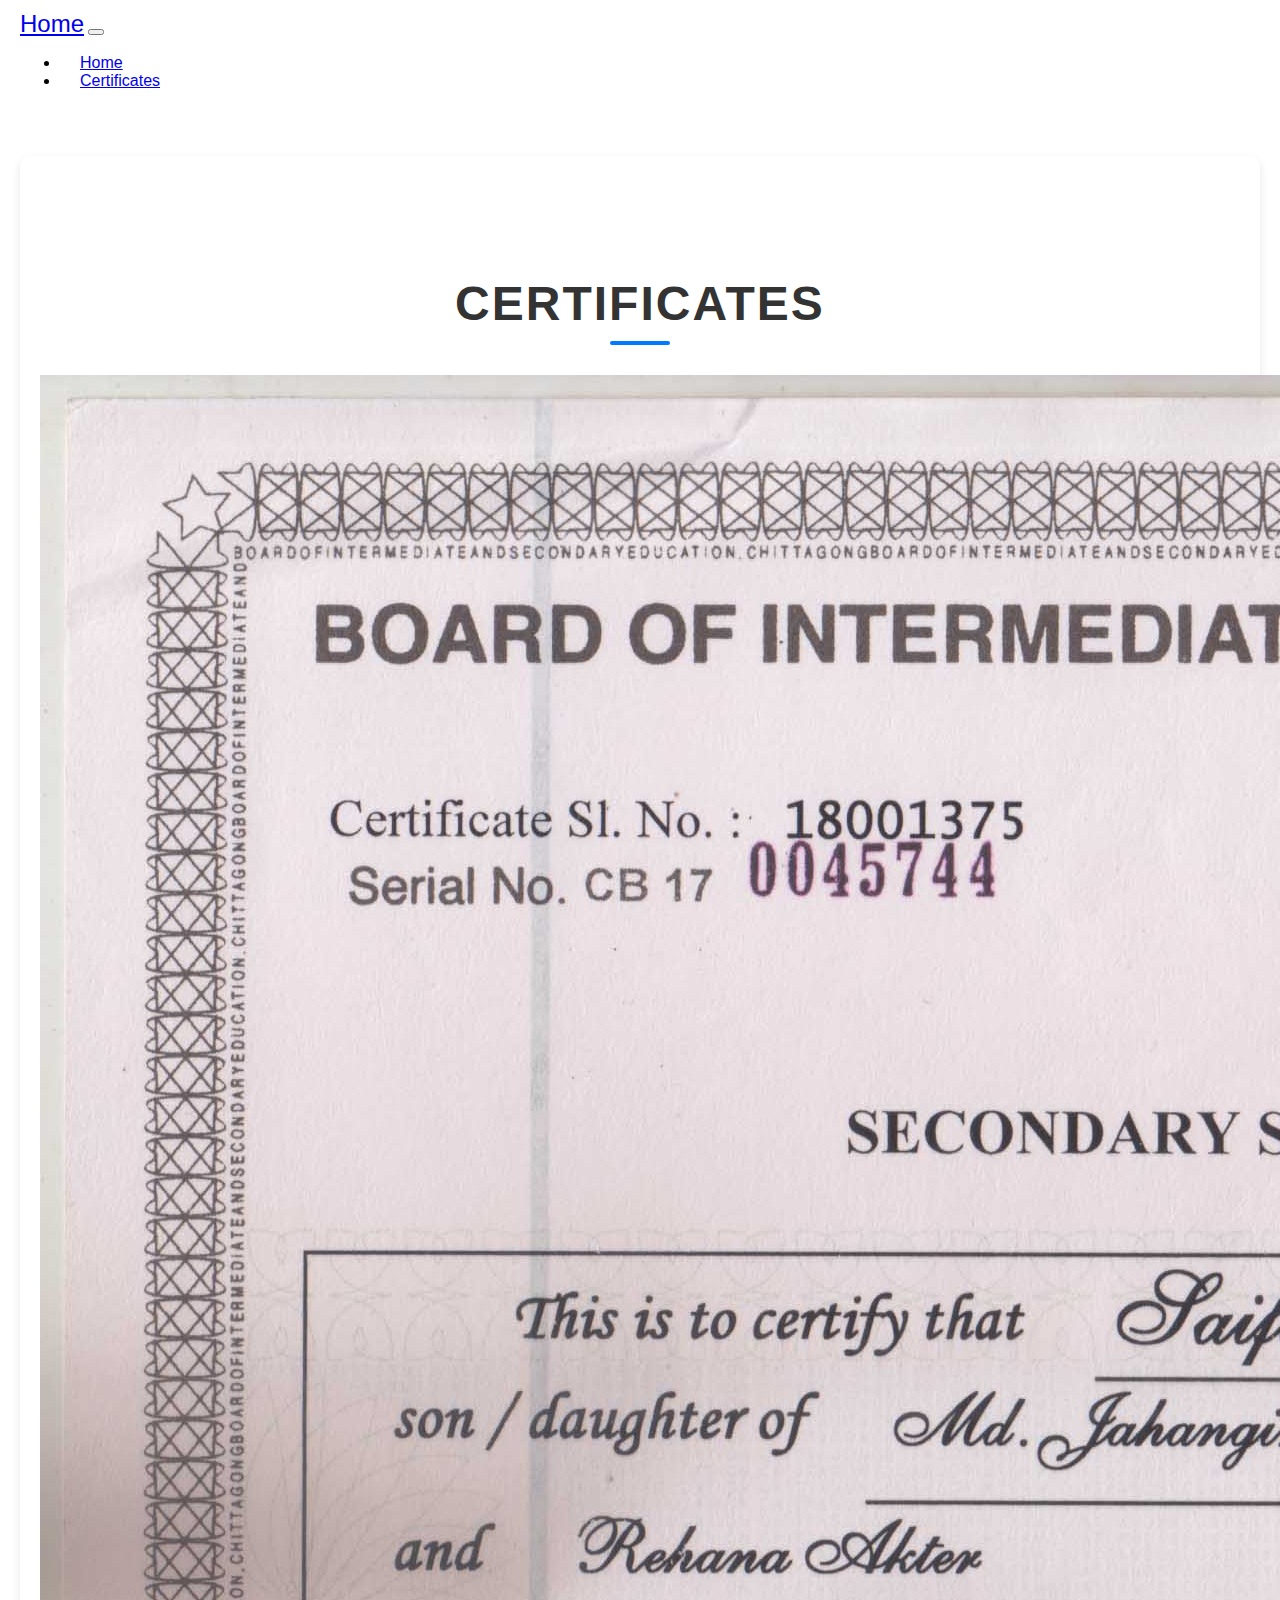
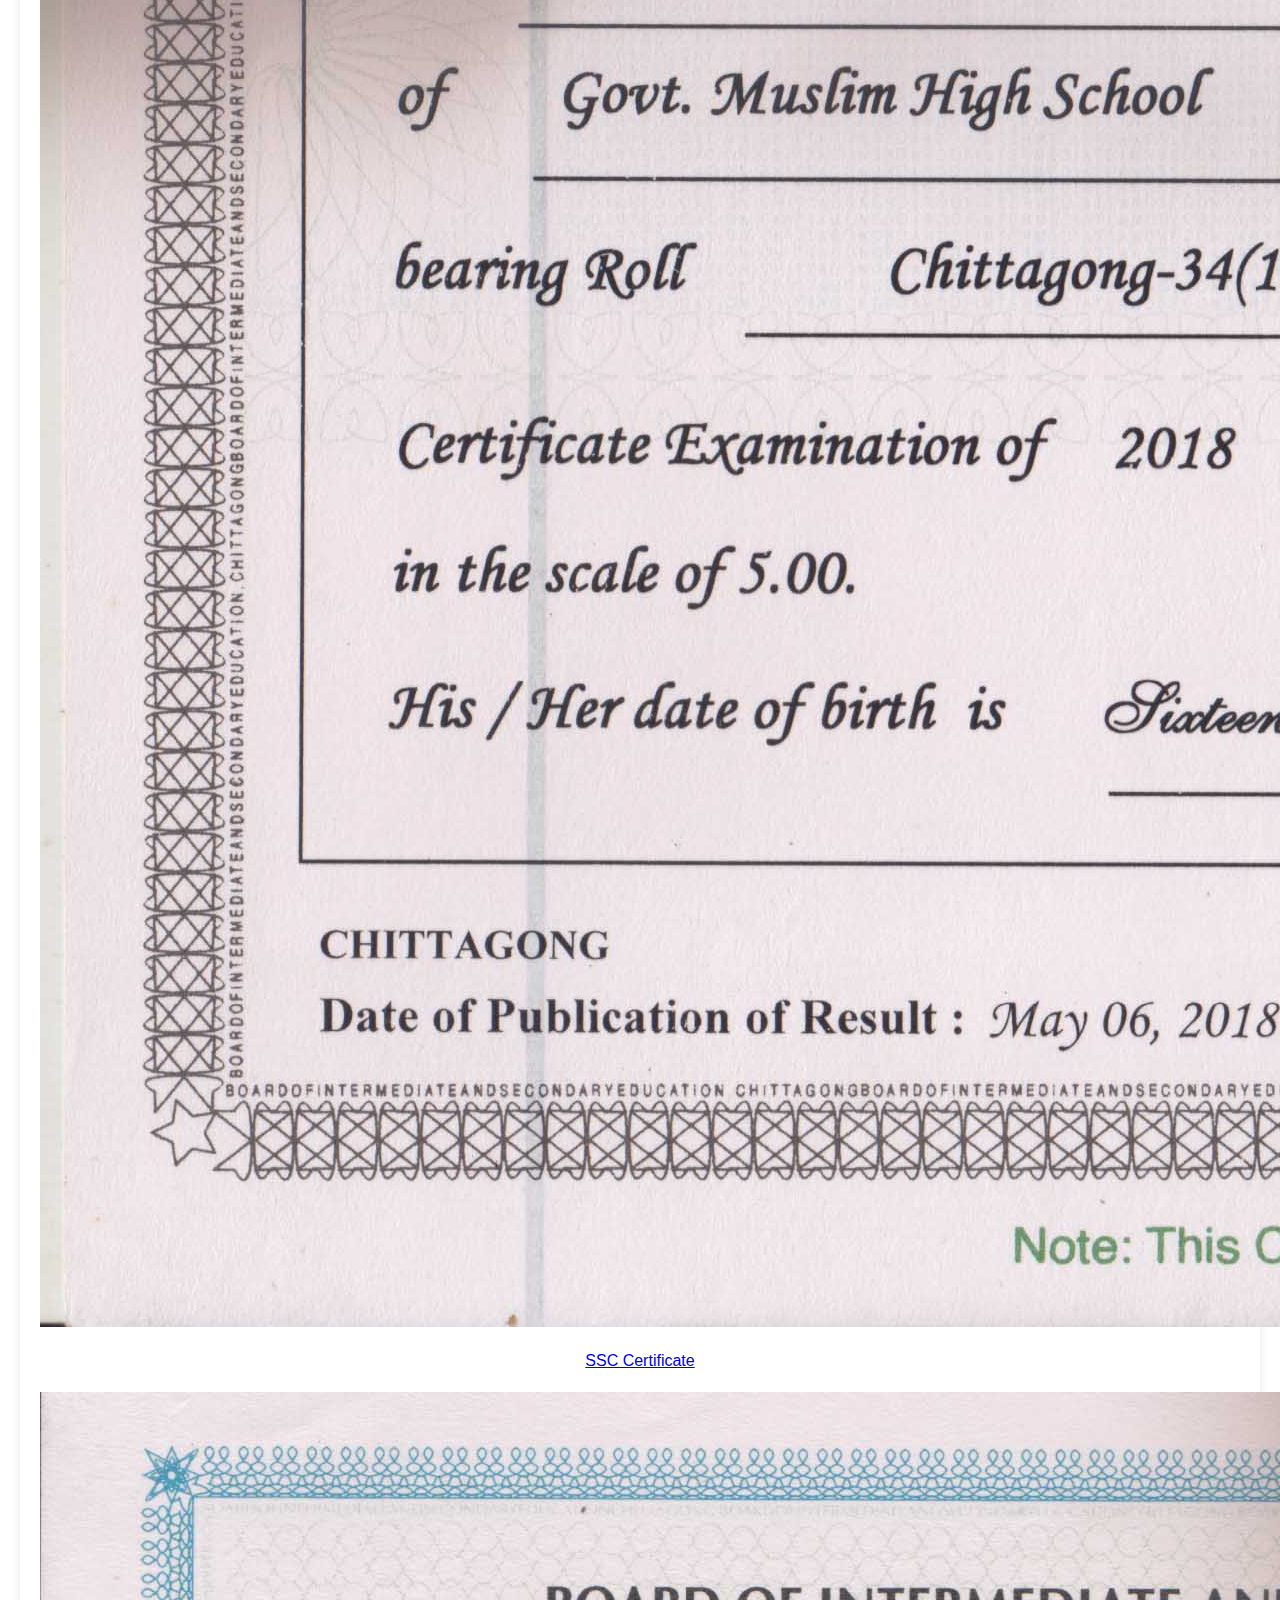
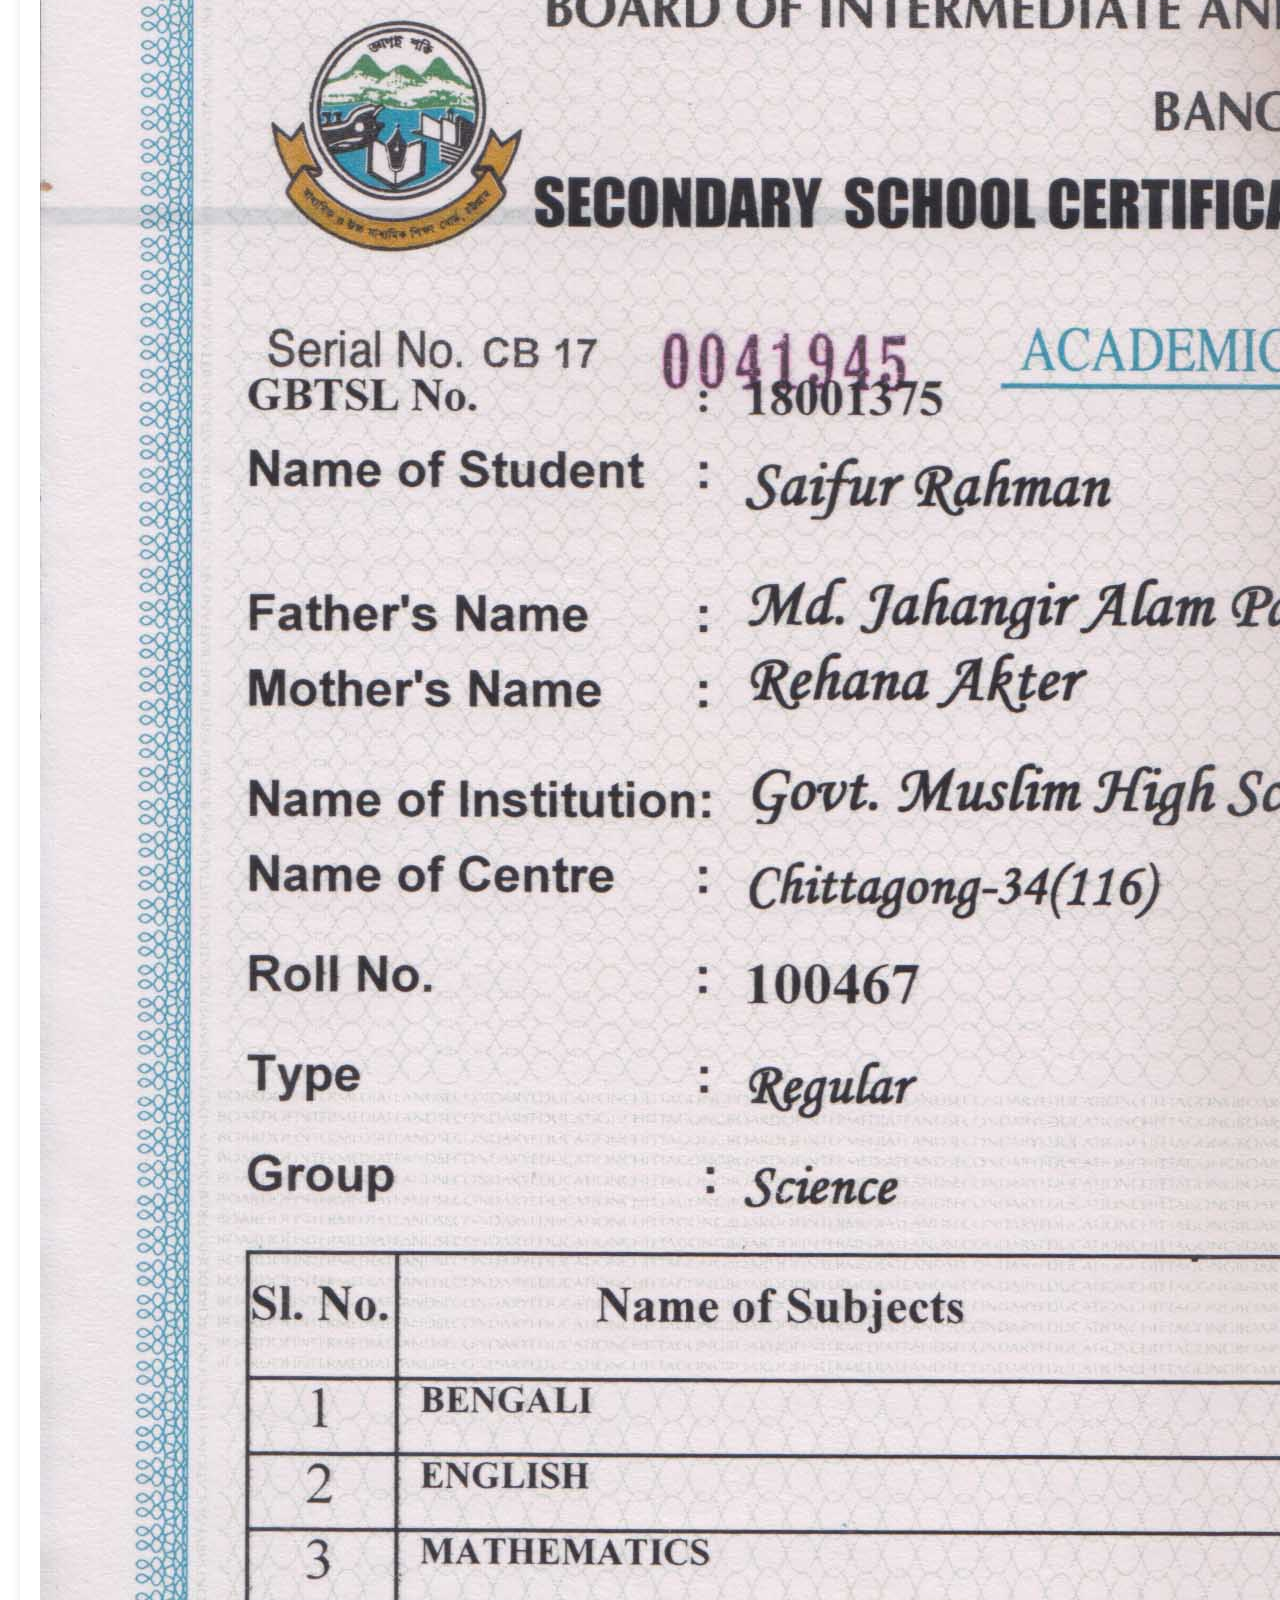
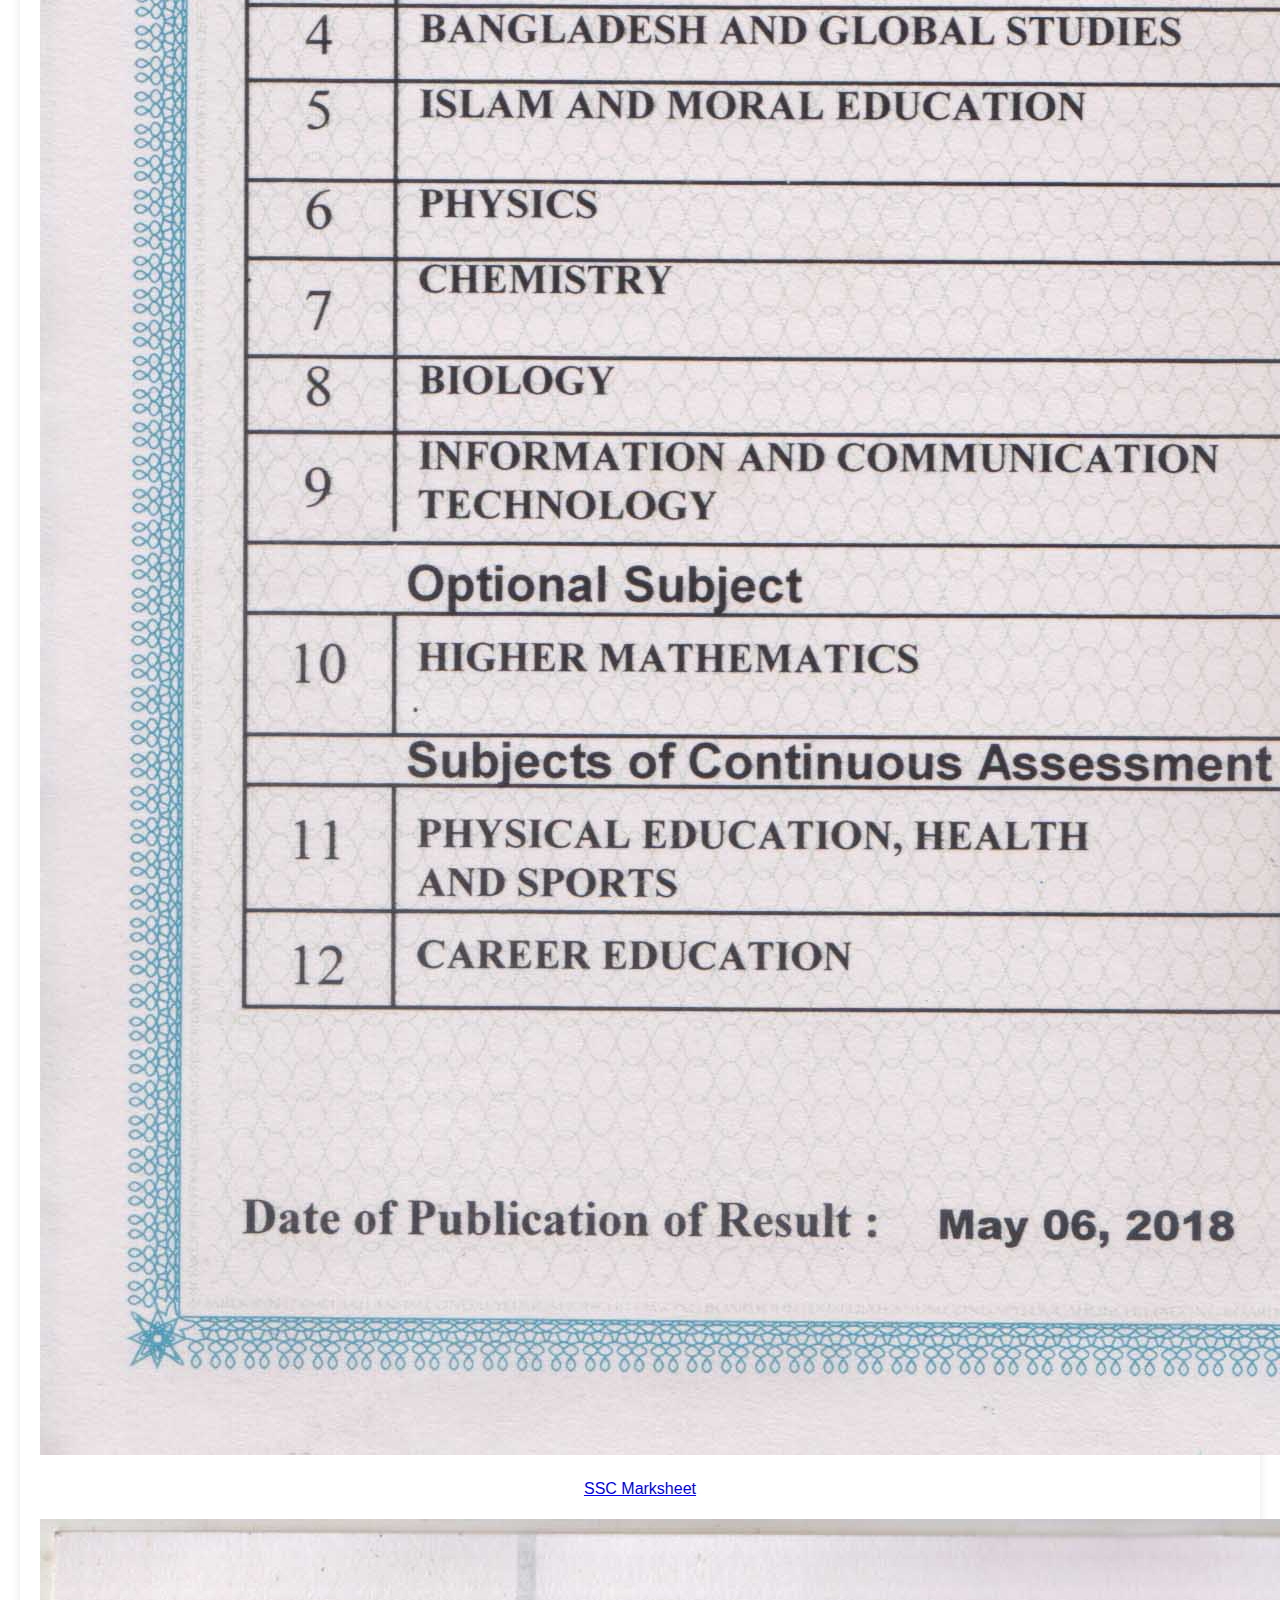
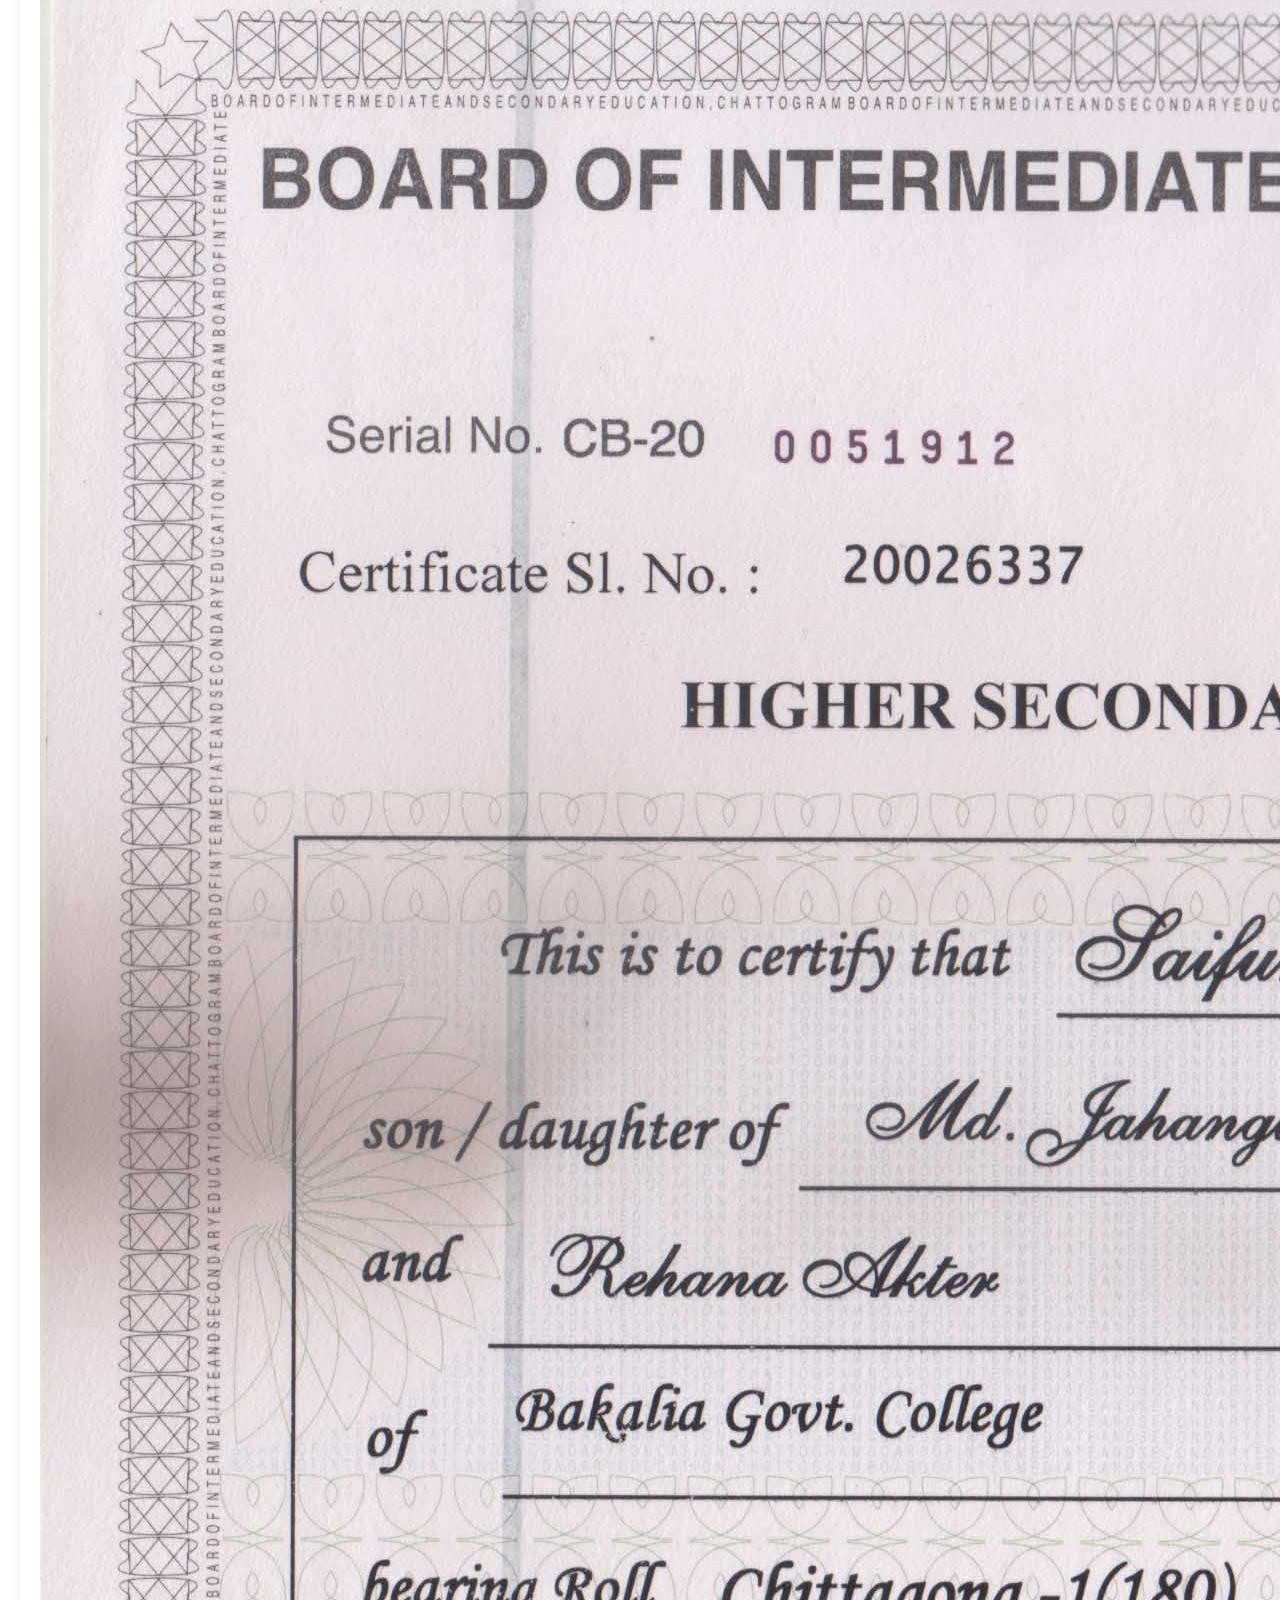
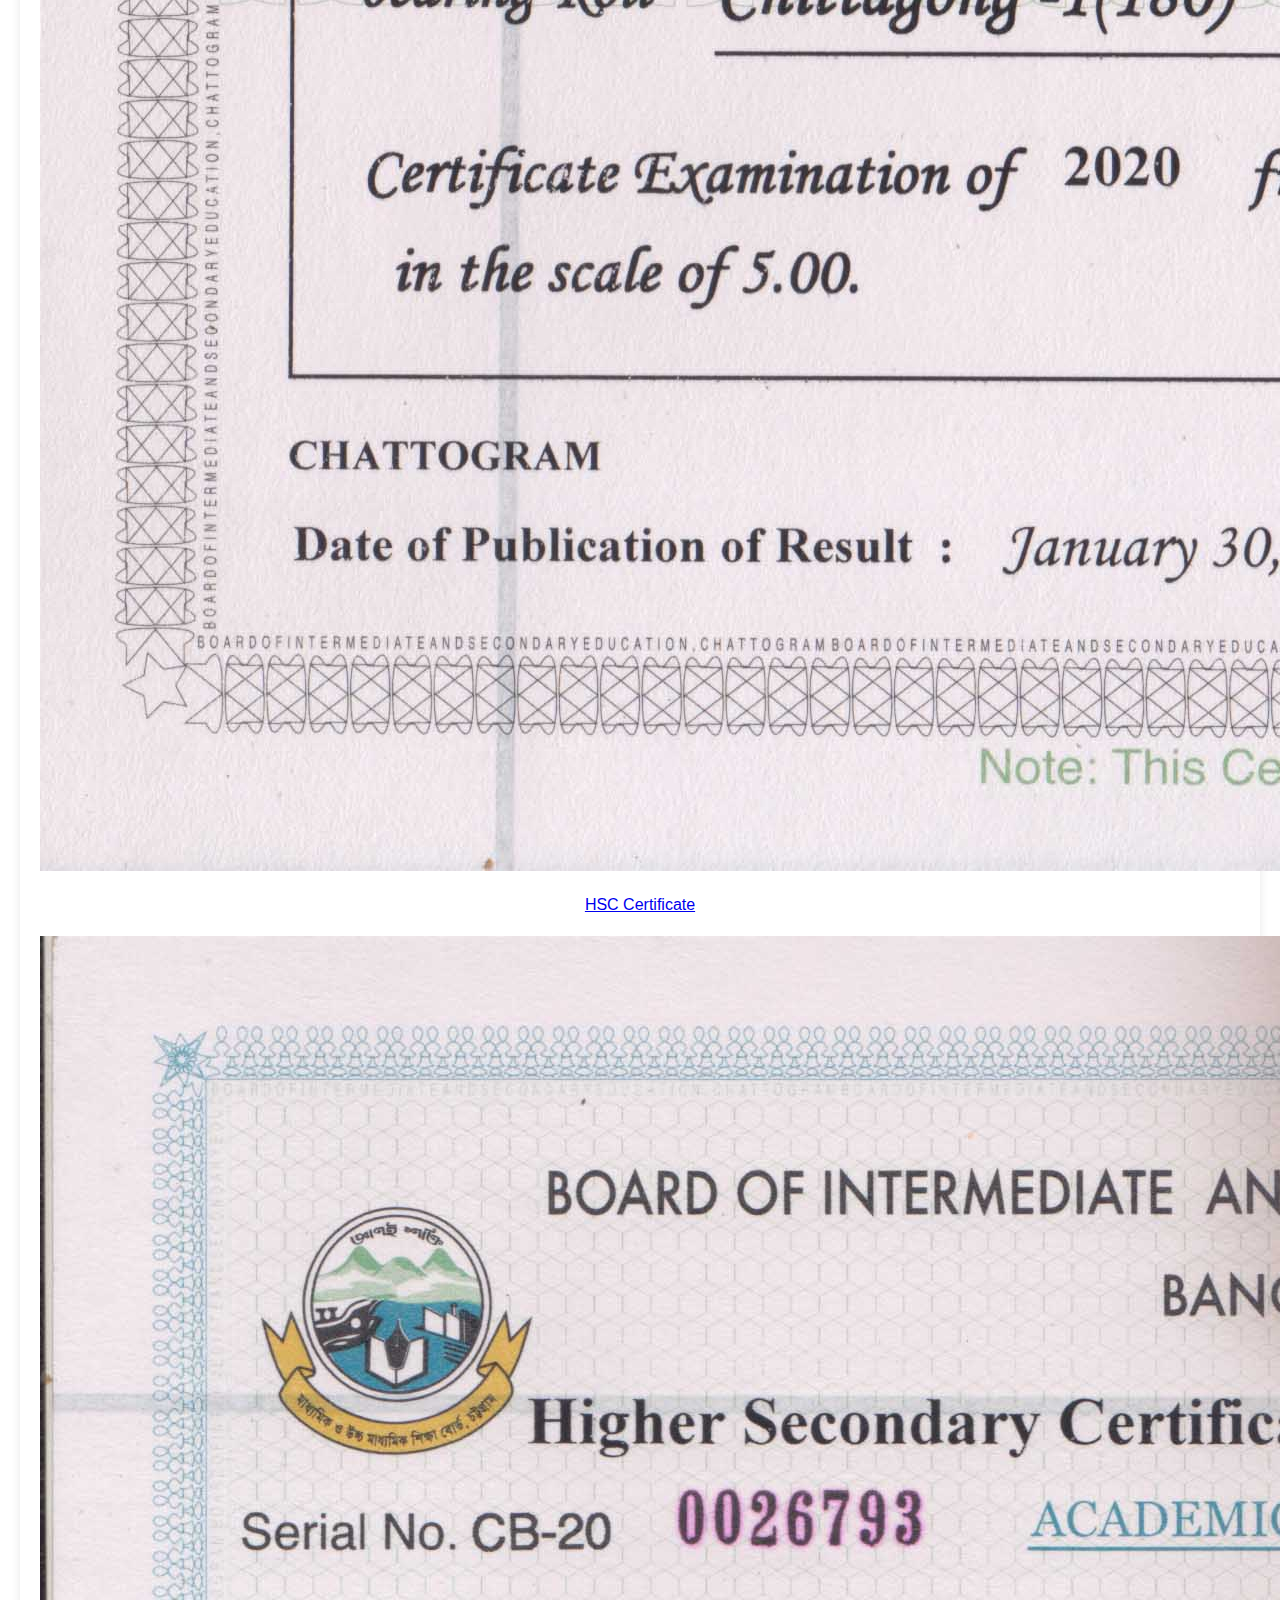
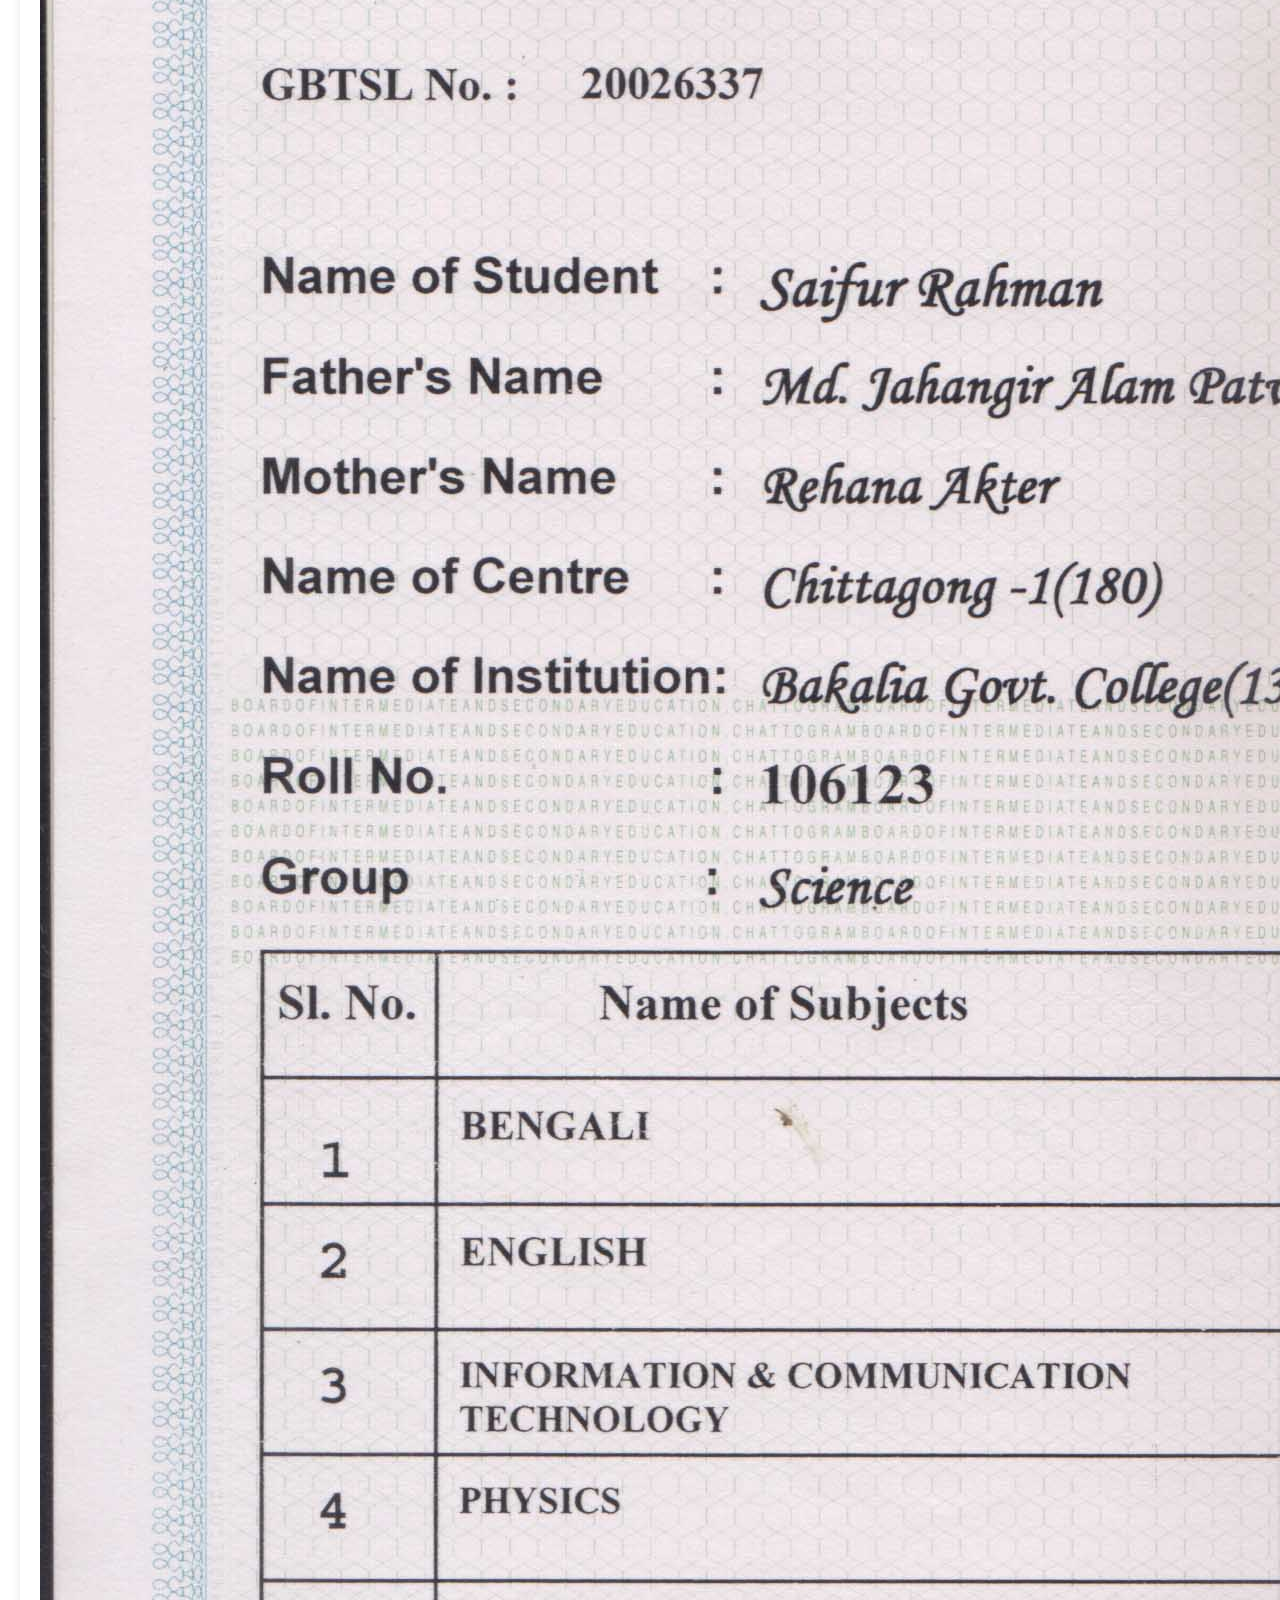
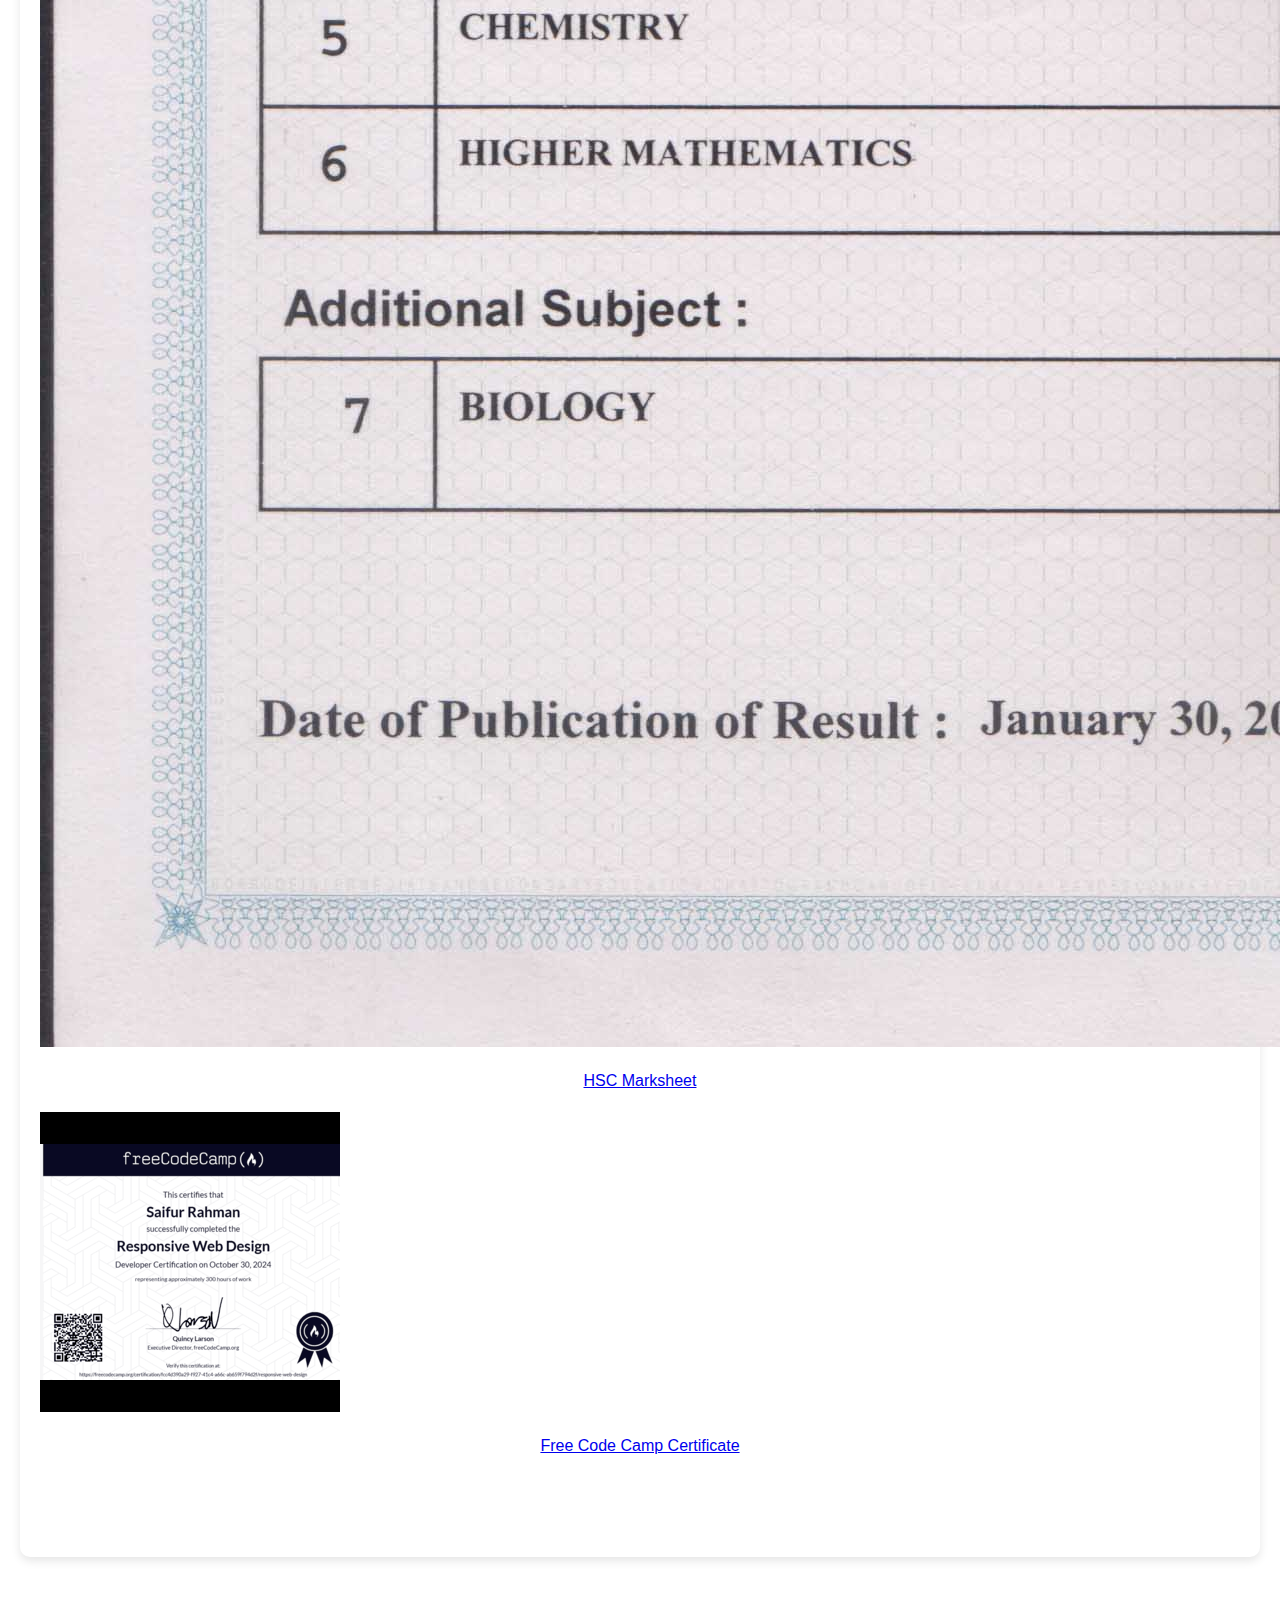
<file: certificate.html>
<!DOCTYPE html>
<html lang="en">
<head>
  <meta charset="UTF-8">
  <meta name="viewport" content="width=device-width, initial-scale=1.0">
  <title>Certificates</title>
  <link rel="stylesheet" href="styles.css">
</head>
<body>

  <!-- Navbar -->
<nav class="navbar navbar-expand-lg navbar-dark bg-dark">
    <a class="navbar-brand" href="index.html">Home</a>
    <button class="navbar-toggler" type="button" data-toggle="collapse" data-target="#navbarNav">
        <span class="navbar-toggler-icon"></span>
    </button>
    <div class="collapse navbar-collapse" id="navbarNav">
        <ul class="navbar-nav ml-auto">
            <li class="nav-item"><a class="nav-link" href="index.html">Home</a></li>
            <li class="nav-item"><a class="nav-link" href="certificate.html">Certificates</a></li>
        </ul>
    </div>
</nav>


  <!-- Certificates Section -->
  <section id="certificates">
    <h2>Certificates</h2>
    <div class="certificate-gallery">
        <!-- SSC Certificate -->
        <a href="SSC CERTIFICATE.jpg" target="_blank">
          <img src="SSC CERTIFICATE.jpg" alt="SSC CERTIFICATE" class="certificate-img">
          <p class="certificate-caption">SSC Certificate</p>
        </a>
      
        <!-- SSC Marksheet -->
        <a href="SSC MARKSHEET.jpg" target="_blank">
          <img src="SSC MARKSHEET.jpg" alt="SSC MARKSHEET" class="certificate-img">
          <p class="certificate-caption">SSC Marksheet</p>
        </a>
      
        <!-- HSC Certificate -->
        <a href="HSC CERTIFICATE.jpg" target="_blank">
          <img src="HSC CERTIFICATE.jpg" alt="HSC CERTIFICATE" class="certificate-img">
          <p class="certificate-caption">HSC Certificate</p>
        </a>
      
        <!-- HSC Marksheet -->
        <a href="HSC MARKSHEET.jpg" target="_blank">
          <img src="HSC MARKSHEET.jpg" alt="HSC MARKSHEET" class="certificate-img">
          <p class="certificate-caption">HSC Marksheet</p>
        </a>
      
        <!-- Free Code Camp Certificate -->
        <a href="free_code_camp_cer.png" target="_blank">
          <img src="free_code_camp_cer.png" alt="Free Code Camp Certificate" class="certificate-img">
          <p class="certificate-caption">Free Code Camp Certificate</p>
        </a>
      </div>
      
      
  </section>

</body>
</html>
</file>
<file: styles.css>
/* General Section Styles */
body {
    font-family: Arial, sans-serif;
    scroll-behavior: smooth;
    margin: 0;
    padding: 0;
}

.container {
    max-width: 1200px;
    margin: 0 auto;
    padding: 20px;
}

/* Hero Section */
.hero-section {
    background: linear-gradient(to right, #4b6cb7, #182848);
    color: #fff;
    padding: 60px 20px;
    text-align: center;
    background-image: url('https://wallpaperaccess.com/full/1398314.jpg');
    background-size: cover;
    background-position: center;
    padding: 100px 20px;
    text-shadow: 2px 2px 4px rgba(0, 0, 0, 0.8);
}

.hero-section img {
    margin-bottom: 20px;
}

/* Navbar */
.navbar {
    padding: 10px 20px;
}

.navbar-brand {
    font-size: 1.5rem;
}

.navbar-nav .nav-link {
    margin: 0 10px;
    padding: 5px 10px;
}

/* Section Styles */
section {
    padding: 80px 20px;
    margin: 40px 0;
    border-radius: 10px;
    box-shadow: 0 4px 10px rgba(0, 0, 0, 0.1);
    max-width: 1200px;
    margin-left: auto;
    margin-right: auto;
}

section h2 {
    text-align: center;
    font-size: 3rem;
    margin-bottom: 30px;
    color: #333;
    font-family: 'Roboto', sans-serif;
    text-transform: uppercase;
    letter-spacing: 2px;
    position: relative;
}

/* Add a decorative underline */
section h2::after {
    content: '';
    display: block;
    width: 60px;
    height: 4px;
    background: #007bff;
    margin: 10px auto 0;
    border-radius: 2px;
}

section p {
    text-align: center;
    font-size: 1rem;
    line-height: 1.8;
}

/* Background colors for each section */
#about {
    background: linear-gradient(to right, #f9f9f9, #e8e8e8);
    color: #333;
}

#skills {
    background: linear-gradient(to bottom, #e8f5e9, #d7ffd9);
    color: #333;
}

#projects {
    background: linear-gradient(to right, #f3e5f5, #e1bee7);
    color: #333;
}

#services {
    background: linear-gradient(to bottom, #e3f2fd, #bbdefb);
    color: #333;
    max-width: 1200px; /* Consistent width */
    margin-left: auto;
    margin-right: auto;
}

#education {
    background: linear-gradient(to right, #fffde7, #fff9c4);
    color: #333;
}

#contact {
    background: linear-gradient(to bottom, #e0f7fa, #b2ebf2);
    color: #333;
}

/* Footer */
footer {
    background: #333;
    color: #fff;
    padding: 20px 0;
    text-align: center;
}

/* Contact Form */
#contact-form .form-group {
    margin-bottom: 20px;
}

#contact-form input, #contact-form textarea {
    border: 1px solid #ccc;
    padding: 15px;
    font-size: 1.2rem;
    border-radius: 8px;
    box-shadow: 0 2px 5px rgba(0, 0, 0, 0.1);
}

#contact-form button {
    background: linear-gradient(to right, #007bff, #0056b3);
    padding: 12px 30px;
    font-size: 1.2rem;
    border: none;
    color: #fff;
    border-radius: 8px;
    cursor: pointer;
    transition: background 0.3s ease;
}

/* Projects Section */
.projects-container {
    display: flex;
    flex-wrap: wrap;
    gap: 20px;
    justify-content: center;
}

.project-tile {
    width: calc(33% - 20px); /* 3 tiles per row */
    padding: 20px;
    text-align: center;
    background-color: #fff;
    border-radius: 10px;
    box-shadow: 0 4px 10px rgba(0, 0, 0, 0.1);
    transition: transform 0.3s ease-in-out;
}

.project-tile:hover {
    transform: scale(1.05);
}

/* Image Styles */
.project-tile img {
    width: 100%;
    height: auto;
    border-radius: 10px;
    margin-bottom: 15px;
}

/* Tile Headings */
.project-tile h3 {
    font-size: 1.4rem;
    color: #333;
}

.project-tile p {
    color: #666;
    font-size: 1rem;
    margin: 10px 0;
}

/* Tile Links */
.project-tile a {
    color: #4CAF50;
    font-weight: bold;
    text-decoration: none;
}

.project-tile a:hover {
    text-decoration: underline;
}


#contact-form button:hover {
    background: linear-gradient(to right, #0056b3, #003a75);
}
</file>
